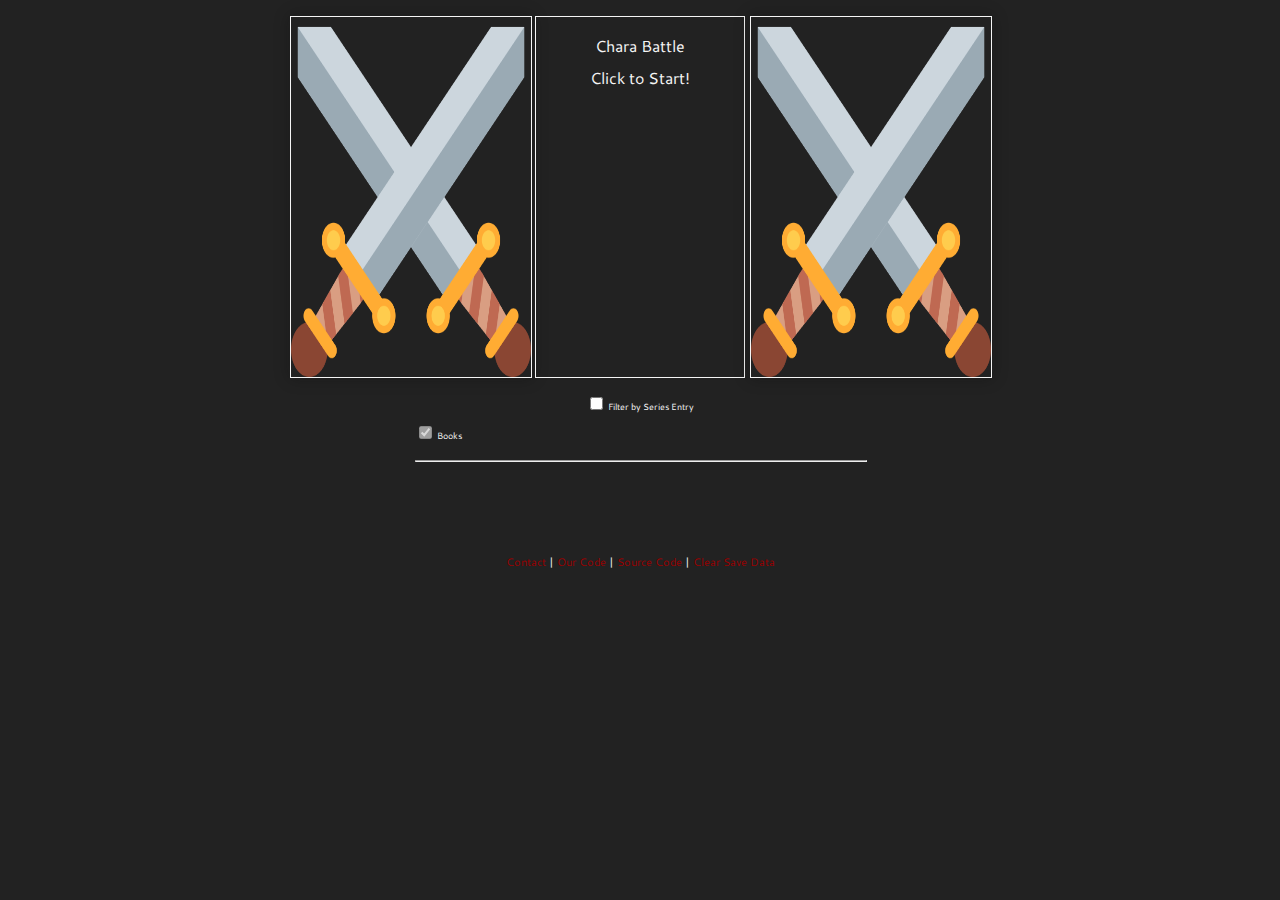
<file: sorter.html>
<html>

  <head>
    <meta charset="utf-8">
    <title>Chara Battle</title>
    <!---FAVICON--->
    <link rel="icon" type="image/png" href="./static/src/favicon.png">

    <!--SORTER STYLES-->
    <link rel="stylesheet" type="text/css" href="./static/css/style.css">
    <link rel="stylesheet" type="text/css" href="./static/css/reset.css">

    <!---FONTS--->
    <link rel="preconnect" href="https://fonts.gstatic.com">
    <link href="https://fonts.googleapis.com/css2?family=Cantarell:ital@1&family=Chivo:wght@900&display=swap" rel="stylesheet">


    <!---AOS--->
    <link href="https://unpkg.com/aos@next/dist/aos.css" rel="stylesheet">
    <script src="https://unpkg.com/aos@next/dist/aos.js"></script>


    <!--SORTER SCRIPTS-->
    <script src="./static/js/data.js"></script>
    <script src="./static/js/data/2021-03-31.js"></script>

    <script src="./static/js/html2canvas.min.js"></script>
    <script src="./static/js/lz-string.min.js"></script>
    <script src="./static/js/seedrandom.min.js"></script>
    <script src="./static/js/main.js"></script>
  </head>

  <body>
    <div class="container">

        <div class="progress">
            <span class="progressbattle"></span>
            <div class="progressbar">
                <div class="progressfill"><span class="progresstext"></span></div>
            </div>
        </div>

        <div class="sorter">
            <img src="./static/src/favicon.png" class="left sort image">

            <div class="starting start button">Chara Battle<br><br>Click to Start!</div>
            <div class="starting load button">Load <span></span></div>

            <div class="loading button"><div></div><span>Loading...</span></div>

            <div class="sorting tie button">Tie</div>
            <div class="sorting undo button">Undo</div>
            <div class="sorting save button">Save Progress</div>

            <div class="finished save button">Generate Result URL</div>
            <div class="finished getimg button">Generate Image</div>
            <div class="finished list button">Generate Text List</div>

            <img src="./static/src/favicon.png" class="right sort image">

            <div class="left sort text"><p></p></div>
            <div class="right sort text"><p></p></div>
        </div>

        <div class="options"></div>
        <div class="image selector">Display Images on Result: </div>
        <div class="time taken"></div>
        <div class="results"></div>
        

        <div class="info">
           <a href="mailto:anneka.curry@students.makeschool.com">Contact</a> | <a href="https://github.com/charasort/chara-sort/">Our Code</a> | <a href="https://github.com/execfera/charasort/">Source Code</a> | <a class="clearsave">Clear Save Data</a>
        </div>
        
      </div>
      
    </body>

</html>
</file>
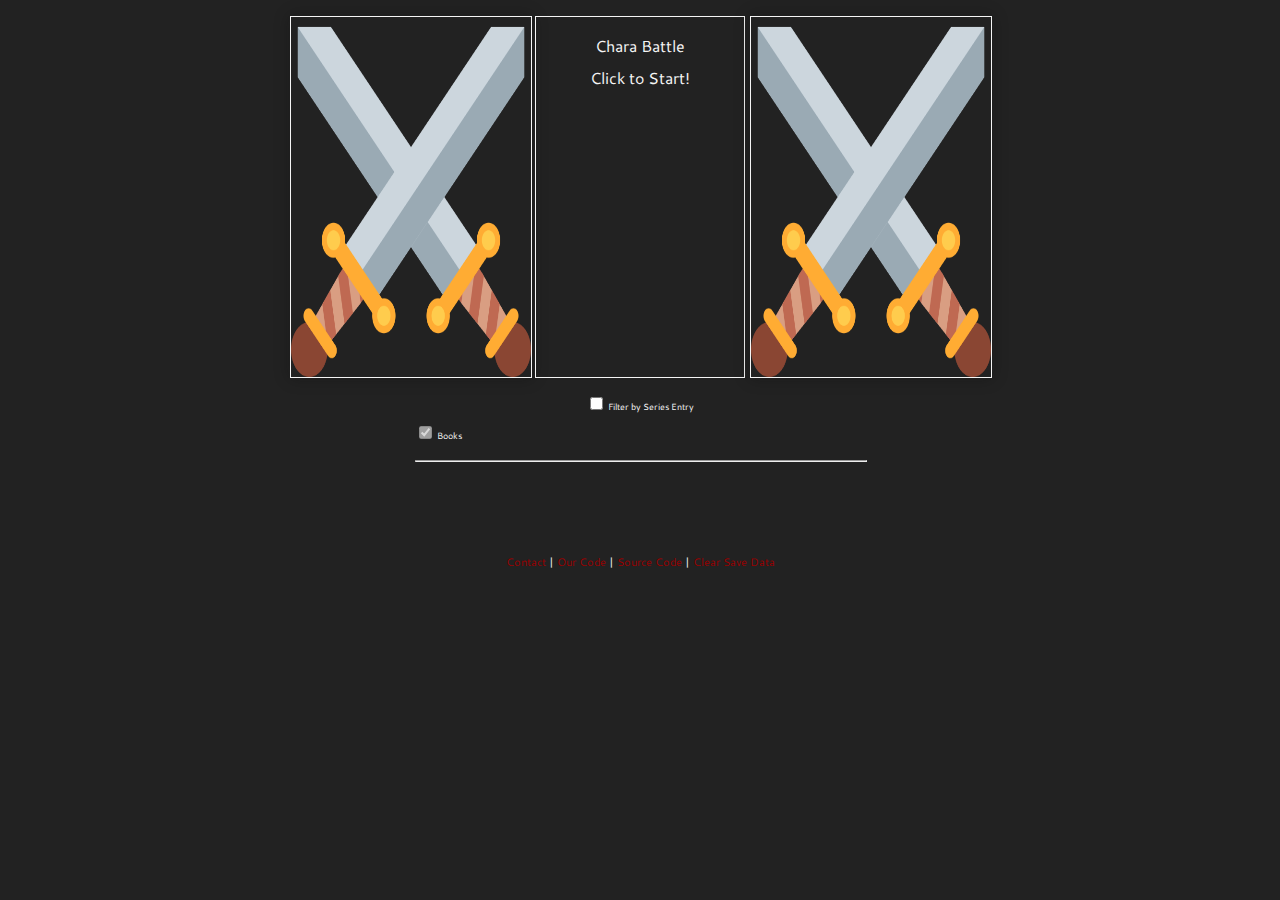
<file: templates/sorter.html>
<html>

  <head>
    <meta charset="utf-8">
    <title>Chara Battle</title>
    <!---FAVICON--->
    <link rel="icon" type="image/png" href="../static/src/favicon.png">

    <!--SORTER STYLES-->
    <link rel="stylesheet" type="text/css" href="../static/css/style.css">
    <link rel="stylesheet" type="text/css" href="../static/css/reset.css">

    <!---FONTS--->
    <link rel="preconnect" href="https://fonts.gstatic.com">
    <link href="https://fonts.googleapis.com/css2?family=Cantarell:ital@1&family=Chivo:wght@900&display=swap" rel="stylesheet">


    <!---AOS--->
    <link href="https://unpkg.com/aos@next/dist/aos.css" rel="stylesheet">
    <script src="https://unpkg.com/aos@next/dist/aos.js"></script>


    <!--SORTER SCRIPTS-->
    <script src="../static/js/data.js"></script>
    <script src="../static/js/data/2021-03-31.js"></script>

    <script src="../static/js/html2canvas.min.js"></script>
    <script src="../static/js/lz-string.min.js"></script>
    <script src="../static/js/seedrandom.min.js"></script>
    <script src="../static/js/main.js"></script>
  </head>

  <body>
    <div class="container">

        <div class="progress">
            <span class="progressbattle"></span>
            <div class="progressbar">
                <div class="progressfill"><span class="progresstext"></span></div>
            </div>
        </div>

        <div class="sorter">
            <img src="../static/src/favicon.png" class="left sort image">

            <div class="starting start button">Chara Battle<br><br>Click to Start!</div>
            <div class="starting load button">Load <span></span></div>

            <div class="loading button"><div></div><span>Loading...</span></div>

            <div class="sorting tie button">Tie</div>
            <div class="sorting undo button">Undo</div>
            <div class="sorting save button">Save Progress</div>

            <div class="finished save button">Generate Result URL</div>
            <div class="finished getimg button">Generate Image</div>
            <div class="finished list button">Generate Text List</div>

            <img src="../static/src/favicon.png" class="right sort image">

            <div class="left sort text"><p></p></div>
            <div class="right sort text"><p></p></div>
        </div>

        <div class="options"></div>
        <div class="image selector">Display Images on Result: </div>
        <div class="time taken"></div>
        <div class="results"></div>
        

        <div class="info">
           <a href="mailto:anneka.curry@students.makeschool.com">Contact</a> | <a href="https://github.com/charasort/chara-sort/">Our Code</a> | <a href="https://github.com/execfera/charasort/">Source Code</a> | <a class="clearsave">Clear Save Data</a>
        </div>
        
      </div>
      
    </body>

</html>
</file>
<file: static/css/style.css>
body {
  font-size: 16px;
  background-color: #222;
  color: whitesmoke;
}

.container {
  display: flex;
  flex-flow: column nowrap;
  align-items: center;
  margin-top: 1em;
  font-family: 'Cantarell';
}

.progress {
  margin: 1em auto;
  width: 500px;
  display: none;
}

.progressbar {
  position: relative;
  width: 492px;
  border: 1px solid whitesmoke;
  padding: 3px;
  margin: 2px;
}

.progresstext {
  position: absolute;
  width: 492px;
  margin: 3px 0px;
  text-align: center;
  font-size: 0.7em;
}

.progressfill {
  height: 20px;
  background-color: lightgreen;
  width: 0%;
}

.sorter {
  margin: 0px auto;
  display: grid;
  grid-template-columns: 240px 1fr 240px;
  grid-gap: 5px;
  width: 700px;
}

.button {
  border: 1px solid whitesmoke;
  text-align: center;
  padding: 10%;
  grid-column: 2 / 3;
  cursor: pointer;
}

.starting.start.button {
  grid-row: span 6;
}

.starting.load.button {
  grid-row: span 3;
  display: none;
}

.sorting.button, .finished.button {
  grid-row: span 2;
  display: none;
}

.loading.button {
  grid-row: span 6;
  display: none;
}

.loading.button > div {
  width: 25px;
  height: 25px;
  margin: 50px auto;
  background-color: #333;

  border-radius: 100%;  
  -webkit-animation: sk-scaleout 1.0s infinite ease-in-out;
  animation: sk-scaleout 1.0s infinite ease-in-out;
}

/* Animation taken from: http://tobiasahlin.com/spinkit/ */

.loading.button > span {
  margin: auto auto 20%;
  font-size: 0.7em;
}

@-webkit-keyframes sk-scaleout {
  0% { -webkit-transform: scale(0) }
  100% {
    -webkit-transform: scale(1.0);
    opacity: 0;
  }
}

@keyframes sk-scaleout {
  0% { 
    -webkit-transform: scale(0);
    transform: scale(0);
  } 100% {
    -webkit-transform: scale(1.0);
    transform: scale(1.0);
    opacity: 0;
  }
}

.sorter > .image {
  width: 240px;
  height: 360px;
  margin: auto;
  grid-row: 1 / 7;
  cursor: pointer;
  box-shadow: 0 0 15px rgba(10, 10, 10, 0.3);
}

.sorter > .text {
  width: 120px;
  height: 60px;
  display: none;
}

.sorter > .text > p {
  margin: 0.5em 5px 0px;
  width: calc(100%-10px);
  text-align: center;
  font-size: 0.8em;
  line-height: 1.5em;
}

.sorter > .left {
  grid-column: 1 / 2;
  border: 1px solid whitesmoke;
}

.sorter > .right {
  grid-column: 3 / 4;
  border: 1px solid whitesmoke;
}

.options {
  margin: 1em auto;
  display: grid;
  text-align: left;
  grid-template-columns: repeat(3, 1fr);
  grid-gap: 10px;
  width: 450px;
}

.options > div {
  font-size: 0.5625em;
}

label {
  cursor: pointer;
}

label:hover {
  color: #990000;
}

.options > .large.option, .options > hr {
  grid-column: span 3;
  text-align: center;
  width: 100%;
}

.image.selector {
  margin-top: 0.5em;
  width: 500px;
  display: none;
  text-align: center;
  font-size: 0.75em;
}

.time.taken {
  margin-top: 0.5em;
  width: 500px;
  display: none;
  text-align: center;
  font-size: 0.75em;
}

.results {
  font-size: 0.75em;
  display: flex;
  align-content: flex-start;
  width: 80%;
  margin: 2em auto;
}

@media all and (min-width: 600px) {
  .results {
    flex-flow: column wrap;
    max-height: calc(5 * (175px + 2px) + 1 * (15px + 2px));
    /* 2px for borders */
  }
}

@media all and (max-width: 600px) {
  .results {
    flex-flow: column nowrap;
  }
}

.result {
  height: 15px;
  margin-bottom: -1px;
  display: grid;
  width: 211px;
  grid-template-columns: repeat(2, 1fr);
  border: 1px solid whitesmoke;
  margin-right: 5px;
}

.result.image {
  height: 175px;
}

.result.image img {
  height: 160px;
}

.result.spacer {
  height: 1px;
  background-color: #000;
}

.result.head {
  background-color: #000;
  color: #FFF;
}

.result > .left {
  width: 35px;
  padding: 1px 3px 1px 0.5em;
  grid-column: 1 / 2;
  text-align: right;
}

.result.image .left {
  position: relative;
}

.result.image > .left span {
  position: absolute;
  top: 50%;
  right: 3px;
  margin-top: -0.375em;
}

.result > .right {
  width: 160px;
  padding: 1px 0em 1px 0em;
  grid-column: 2 / 3;
  border-left: 1px solid #000;
  text-align: center;
}

.info {
  margin: 2em auto 3em;
  display: block;
  text-align: center;
  font-size: 0.6875em;
  width: 80%;
  line-height: 1.2em;
}

a {
  color: #990000;
  font-weight: bold;
  text-decoration: none;
  cursor: pointer;
}

a:hover {
  color: #FF6600;
}

a:visited {
  color: #6600FF;
}
</file>
